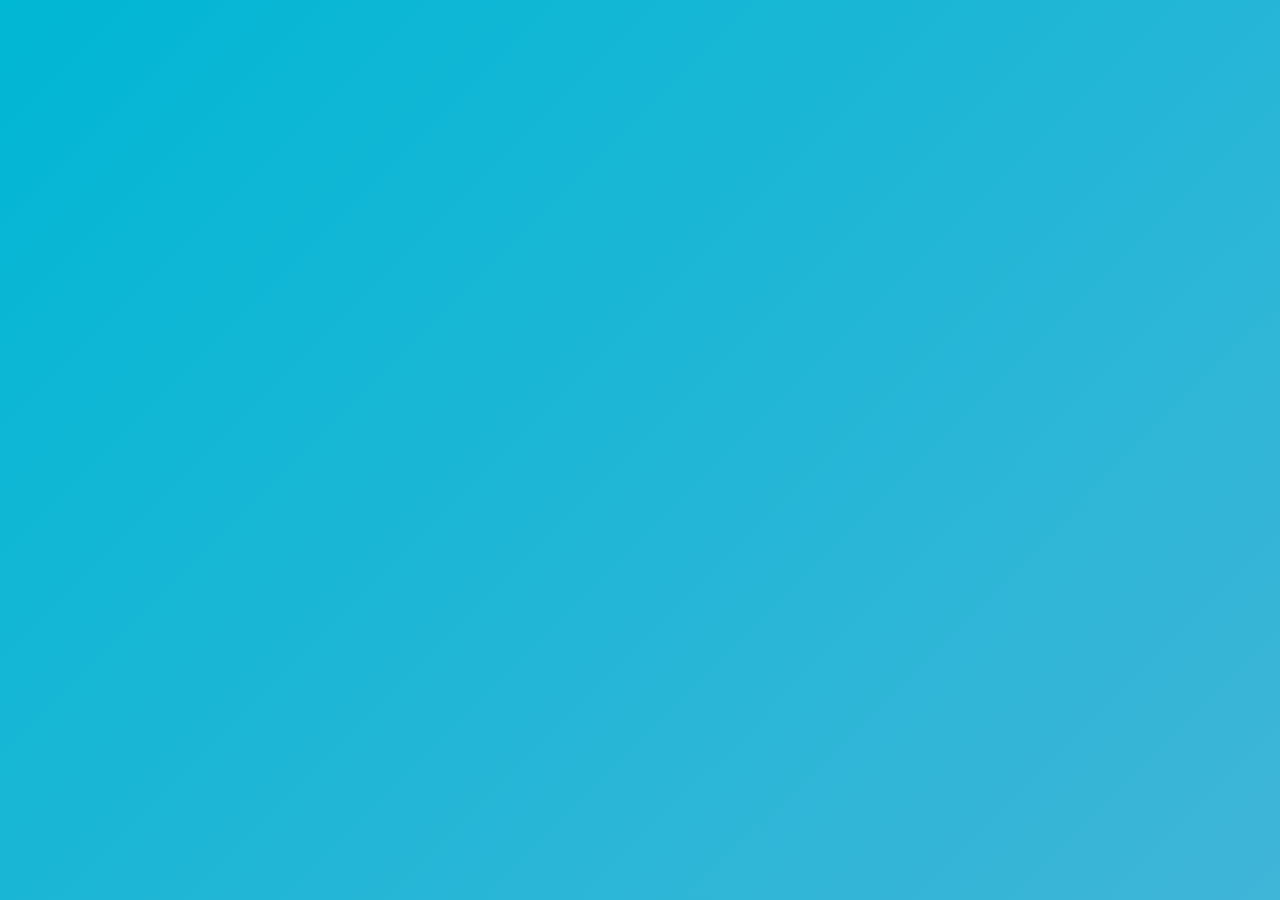
<file: views/admin/inicio.html>
<!DOCTYPE html>
<html lang="en">

<head>
    <meta charset="UTF-8">
    <meta name="viewport" content="width=device-width, initial-scale=1.0">
    <title>Document</title>
    <link rel="stylesheet" href="../../resources/css/bootstrap.min.css">
    <link rel="stylesheet" href="../../resources/css/general.css">
</head>

<body>
    <main class="site-wrap ">

        <h1 id="mainTitle"></h1>
    </main>
    <!-- importación de archivos js -->
    <!-- llamada de framework y librería de mensajes -->
    <script src="../../resources/js/bootstrap.bundle.min.js"></script>
    <script src="../../resources/js/sweetalert.min.js"></script>
    <!-- llama el controlador de la aplicación -->
    <script src="../../controllers/utils/components.js"></script>
    <!-- llama al controlador del sitio privado -->
    <script src="../../controllers/utils/admin.js"></script>
    <!-- llama al controlador de la pagina web -->
    <script src="../../controllers/admin/inicio.js"></script>
</body>

</html>
</file>
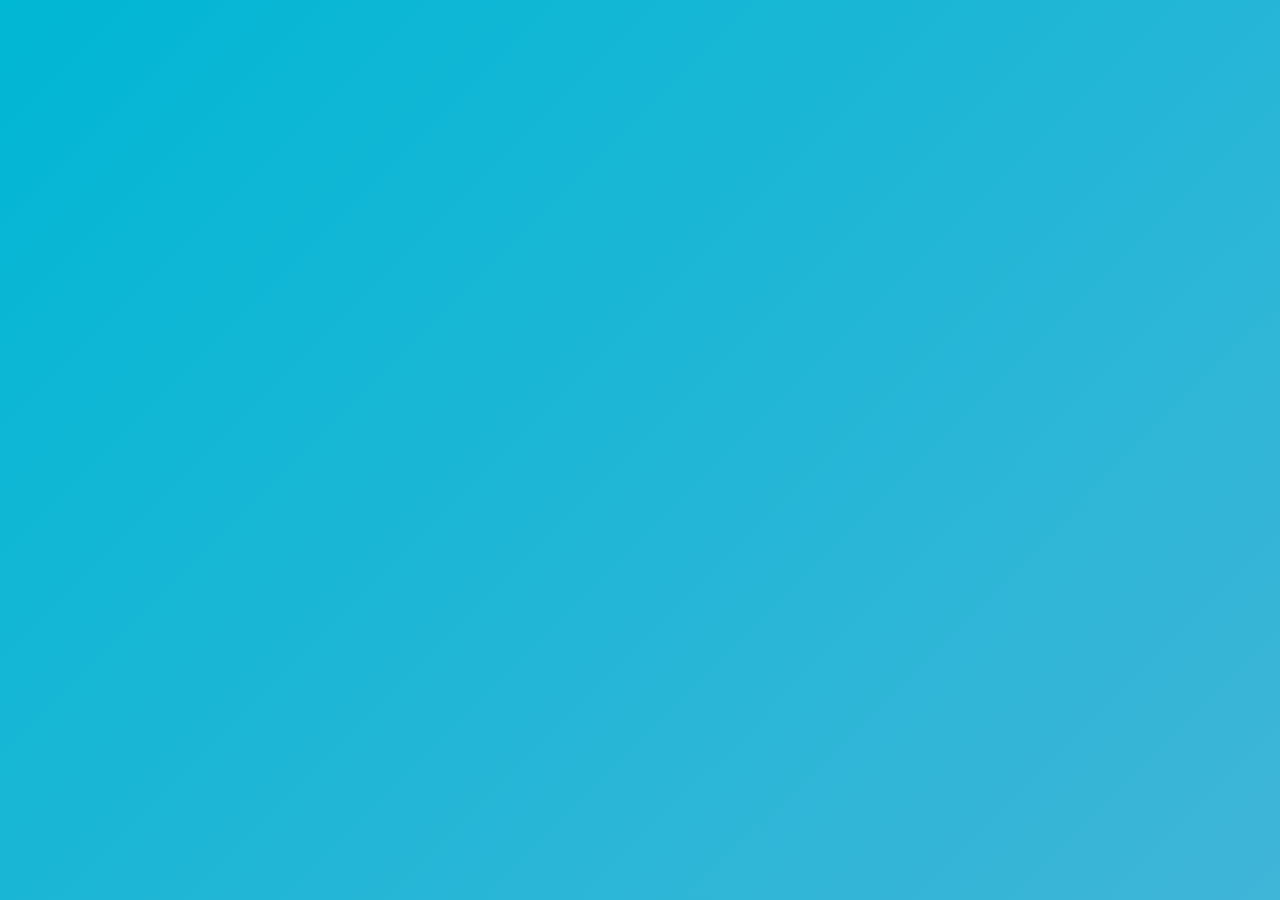
<file: views/admin/nav.html>
<!DOCTYPE html>
<html lang="en">

<head>
    <meta charset="UTF-8">
    <meta name="viewport" content="width=device-width, initial-scale=1.0">
    <title>Document</title>
    <link rel="stylesheet" href="../../resources/css/general.css">
    <link rel="stylesheet" href="../../resources/css/bootstrap.min.css">
</head>

<body>
    <main>

    </main>
    <script src="../../resources/js/bootstrap.bundle.min.js"></script>
</body>

</html>
</file>
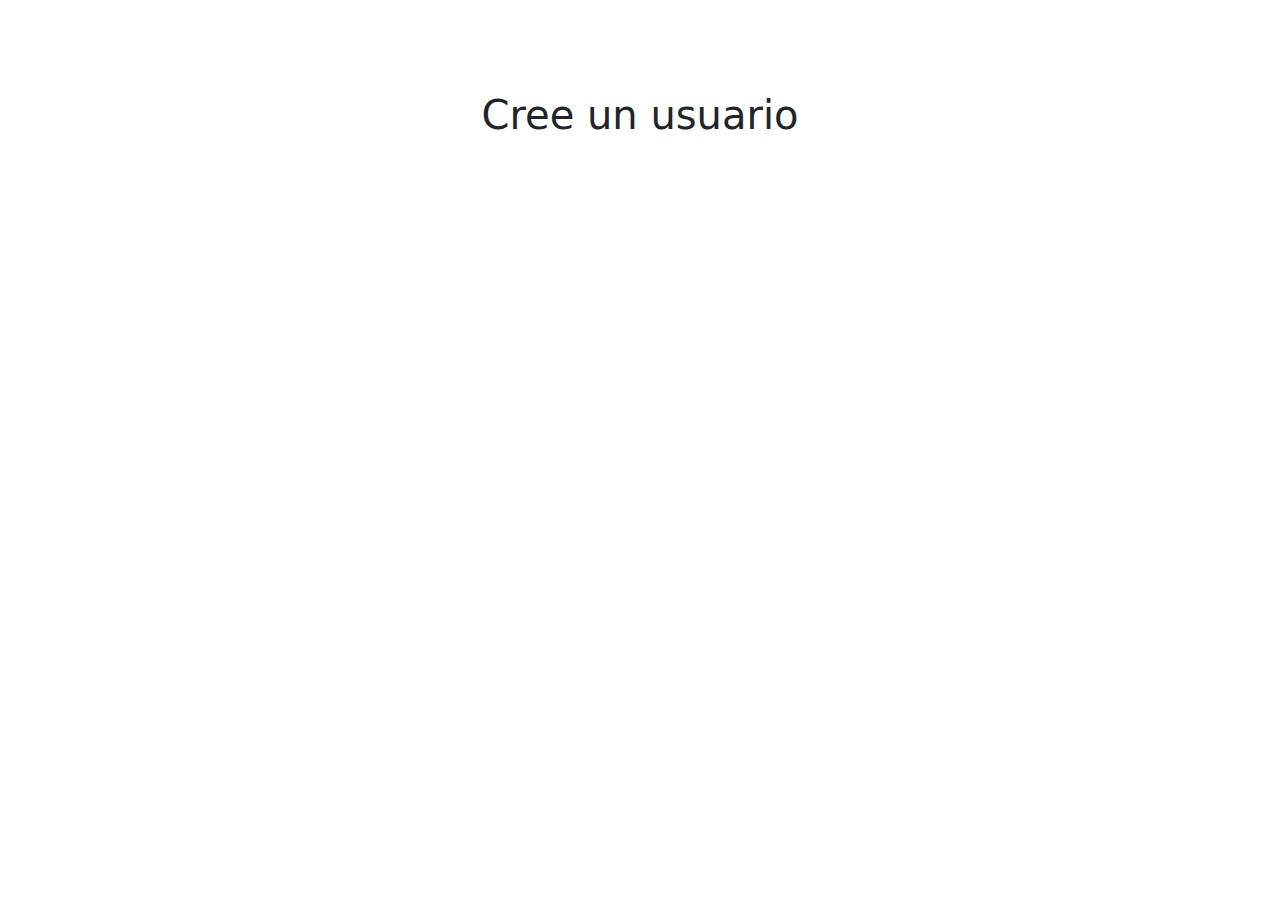
<file: views/admin/PLANTILLA.html>
<!DOCTYPE html>
<html lang="en">

<head>
    <meta charset="UTF-8">
    <meta name="viewport" content="width=device-width, initial-scale=1.0">
    <title>Document</title>
    <link rel="stylesheet" href="../../resources/css/bootstrap.min.css">
</head>

<body>
    <main class="site-wrap">

        <h1 id="mainTitle"></h1>
    </main>
    <!-- importación de archivos js -->
    <!-- llamada de framework y librería de mensajes -->
    <script src="../../resources/js/bootstrap.bundle.min.js"></script>
    <script src="../../resources/js/sweetalert.min.js"></script>
    <!-- llama el controlador de la aplicación -->
    <script src="../../controllers/utils/components.js"></script>
    <!-- llama al controlador del sitio privado -->
    <script src="../../controllers/utils/admin.js"></script>
    <!-- llama al controlador de la pagina web -->
    <script src="../../controllers/admin/signup.js"></script>
</body>

</html>
</file>
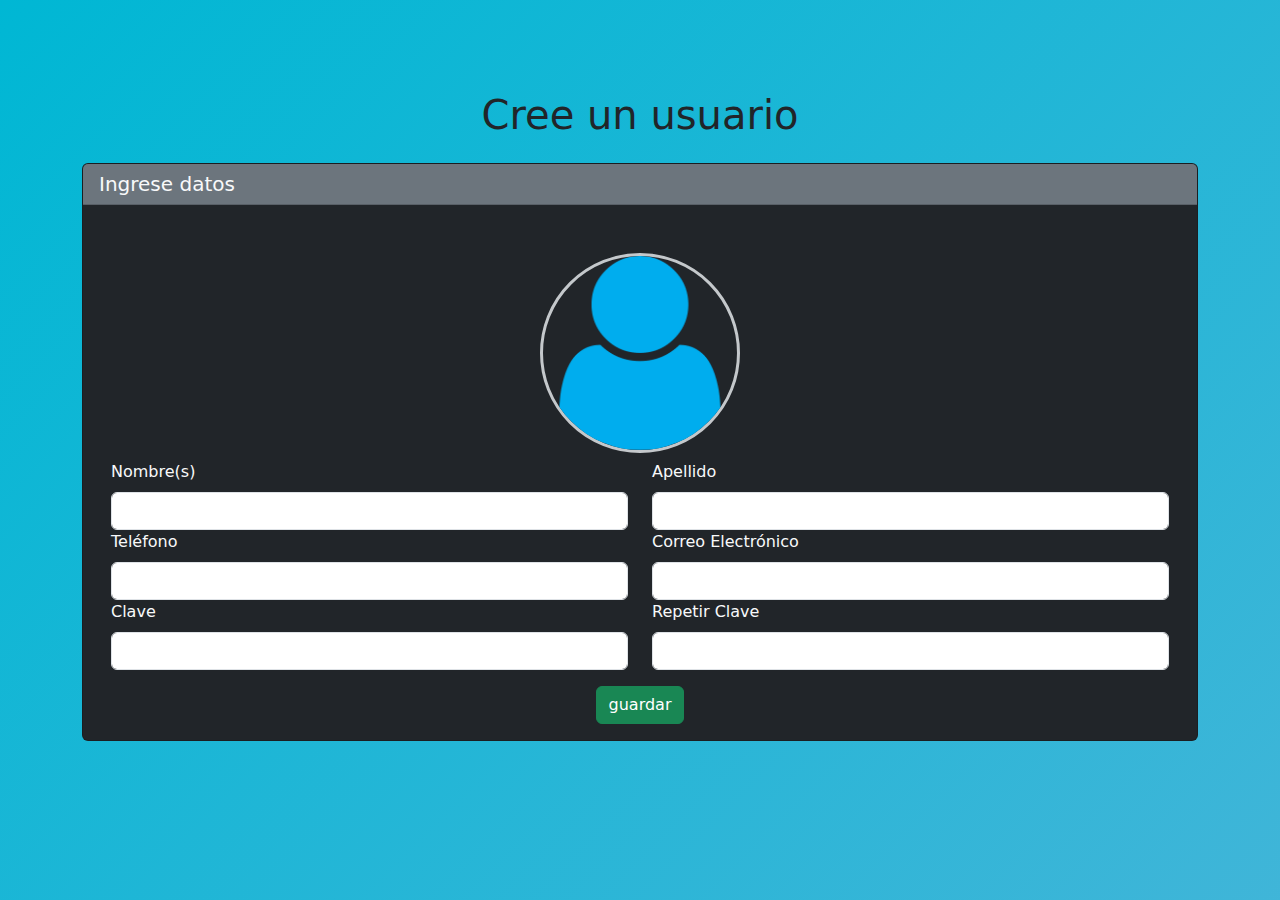
<file: views/admin/signup.html>
<!DOCTYPE html>
<html lang="en">

<head>
    <meta charset="UTF-8">
    <meta name="viewport" content="width=device-width, initial-scale=1.0">
    <title>Document</title>
    <link rel="stylesheet" href="../../resources/css/bootstrap.min.css">
    <link rel="stylesheet" href="../../resources/css/general.css">
</head>

<body>
    <main class="">

        <h1 id="mainTitle"></h1>
        <div class="text-white justify-content">
            <div class="card bg-dark text-light">
                <h5 class="card-header bg-secondary">Ingrese datos</h5>
                <div class="card-body">
                    <form action="" id="signupForm">
                        <div class="container">
                            <div class="row my-3">
                                <!-- Input para seleccionar la imagen -->
                                <div class="col-12 text-center"> <!-- Asegura el centrado de la imagen -->
                                    <label for="imagenAdmin" style="cursor: pointer;">
                                        <img id="imagenMuestra"
                                            class="rounded mx-auto d-block img-fluid mt-3 border border-3 border-secondary-subtle rounded-circle imagen_R"
                                            src="../../resources/img/usuario.png" alt="..." width="200px"
                                            height="200px">
                                    </label>
                                    <input id="imagenAdmin" type="file" name="imagenAdmin"
                                        class="form-control d-none" accept=".png, .jpg">
                                </div>
                                <div class="col-lg-6 col-md-12 col-sm-12">
                                    <label class="form-label">Nombre(s)</label>
                                    <input type="text" id="nombreAdmin" name="nombreAdmin" autocomplete="off"
                                        class="form-control" required>
                                </div>
                                <div class="col-lg-6 col-md-12 col-sm-12">
                                    <label class="form-label">Apellido</label>
                                    <input type="text" id="apellidoAdmin" name="apellidoAdmin" autocomplete="off"
                                        class="form-control" required>
                                </div>
                                <div class="col-lg-6 col-md-12 col-sm-12">
                                    <label class="form-label">Teléfono</label>
                                    <input type="tel" id="telefonoAdmin" name="telefonoAdmin" autocomplete="off"
                                        class="form-control" required>
                                </div>
                                <div class="col-lg-6 col-md-12 col-sm-12">
                                    <label class="form-label">Correo Electrónico</label>
                                    <input type="email" id="correoAdmin" name="correoAdmin" autocomplete="off"
                                        class="form-control" required>
                                </div>
                                <div class="col-lg-6">
                                    <label for="" class="form-label">Clave</label>
                                    <input type="password" id="claveAdmin" name="claveAdmin" autocomplete="off"
                                        class="form-control" required>
                                </div>
                                <div class="col-lg-6">
                                    <label for="" class="form-label">Repetir Clave</label>
                                    <input type="password" id="claveAdmin2" name="claveAdmin2" autocomplete="off"
                                        class="form-control" required>
                                </div>
                            </div>
                            <div class="justify-content-center text-center mt-3">
                                <button type="submit" class="btn btn-success">guardar</button>
                            </div>
                        </div>
                    </form>

                </div>
            </div>
        </div>

    </main>
    <!-- importación de archivos js -->
    <!-- llamada de framework y librería de mensajes -->
    <script src="../../resources/js/bootstrap.bundle.min.js"></script>
    <script src="../../resources/js/sweetalert.min.js"></script>
    <!-- llama el controlador de la aplicación -->
    <script src="../../controllers/utils/components.js"></script>
    <!-- llama al controlador del sitio privado -->
    <script src="../../controllers/utils/admin.js"></script>
    <!-- llama al controlador de la pagina web -->
    <script src="../../controllers/admin/signup.js"></script>
</body>

</html>
</file>
<file: resources/css/general.css>
/*! código general inicio */
.espacio-boton{
    margin-top: 500px;
}

html {
    height: 100%;
}

body {
    background-image: linear-gradient(135deg, #00b7d4, #6ab4db, #7cbbdd, #9ecee8, #abd8f0, #bfdff0, #ffffff);
    background-size: 1000vw 1000vh;
    /* Ajusta el tamaño para que cubra todo el ancho y alto */
    background-repeat: no-repeat;
    animation: fanimado 10s infinite;
}

@keyframes fanimado {
    0% {
        background-position: 0% 50%;
    }

    50% {
        background-position: 100% 50%;
    }

    100% {
        background-position: 0% 50%;
    }
}


/*! código general final */

/*! CÓDIGO CSS DE header EMPIEZA ACA */

#menuToggle {
    display: block;
    /* You can also use relative/absolute here if you want to stay on the top */
    position: fixed;
    top: 50px;
    left: 50px;

    z-index: 1;

    -webkit-user-select: none;
    user-select: none;
}

#menuToggle a {
    text-decoration: none;

    /*? color de letras base */
    color: #000000;

    transition: color 0.3s ease;
}

#menuToggle a:hover {
    color: rgb(89, 203, 248);
}


#menuToggle input {
    display: block;
    width: 40px;
    height: 32px;
    position: absolute;
    top: -7px;
    left: -5px;

    cursor: pointer;

    opacity: 0;
    /* hide this */
    z-index: 2;
    /* and place it over the hamburger */

    -webkit-touch-callout: none;
}

/*
  * Just a quick hamburger
  */
#menuToggle span {
    display: block;
    width: 33px;
    height: 4px;
    margin-bottom: 5px;
    position: relative;

    /*? color de botón aburguesa */
    background: #000000;
    border-radius: 3px;

    z-index: 1;

    transform-origin: 4px 0px;

    transition: transform 0.5s cubic-bezier(0.77, 0.2, 0.05, 1.0),
        background 0.5s cubic-bezier(0.77, 0.2, 0.05, 1.0),
        opacity 0.55s ease;
}

#menuToggle span:first-child {
    transform-origin: 0% 0%;
}

#menuToggle span:nth-last-child(2) {
    transform-origin: 0% 100%;
}

/* 
  * Transform all the slices of hamburger
  * into a crossmark.
  */
#menuToggle input:checked~span {
    opacity: 1;
    transform: rotate(45deg) translate(-2px, -1px);
    background: #575656;
}

/*
  * But let's hide the middle one.
  */
#menuToggle input:checked~span:nth-last-child(3) {
    opacity: 0;
    transform: rotate(0deg) scale(0.2, 0.2);
}

/*
  * Ohyeah and the last one should go the other direction
  */
#menuToggle input:checked~span:nth-last-child(2) {
    transform: rotate(-45deg) translate(0, -1px);
}

/*
  * Make this absolute positioned
  * at the top left of the screen
  */
#menu {
    position: absolute;
    max-width: 400px;
    width: 100vw;
    max-height: 100vh;
    margin: -100px 0 0 -50px;
    padding: 50px;
    padding-top: 125px;
    box-sizing: border-box;
    overflow-y: auto;
    background: #ededed;
    list-style-type: none;
    -webkit-font-smoothing: antialiased;
    /* to stop flickering of text in safari */

    transform-origin: 0% 0%;
    transform: translate(-100%, 0);

    transition: transform 0.5s cubic-bezier(0.77, 0.2, 0.05, 1.0);
}

#menu li {
    padding: 10px 0;
    font-size: 22px;
}

#menu li label {
    cursor: pointer;
}

/*
  * And let's slide it in from the left
  */
#menuToggle input:checked~ul {
    transform: none;
}

/*! fin de código css de header  */

/*! inicio de código css de footer */

.site-footer {
    background-color: #26272b;
    padding: 45px 0 20px;
    font-size: 15px;
    line-height: 24px;
    color: #737373;
}

.site-footer hr {
    border-top-color: #bbb;
    opacity: 0.5
}

.site-footer hr.small {
    margin: 20px 0
}

.site-footer h6 {
    color: #fff;
    font-size: 16px;
    text-transform: uppercase;
    margin-top: 5px;
    letter-spacing: 2px
}

.site-footer a {
    color: #737373;
}

.site-footer a:hover {
    color: #3366cc;
    text-decoration: none;
}

.footer-links {
    padding-left: 0;
    list-style: none
}

.footer-links li {
    display: block
}

.footer-links a {
    color: #737373
}

.footer-links a:active,
.footer-links a:focus,
.footer-links a:hover {
    color: #3366cc;
    text-decoration: none;
}

.footer-links.inline li {
    display: inline-block
}

.site-footer .social-icons {
    text-align: right
}

.site-footer .social-icons a {
    width: 40px;
    height: 40px;
    line-height: 40px;
    margin-left: 6px;
    margin-right: 0;
    border-radius: 100%;
    background-color: #33353d
}

.copyright-text {
    margin: 0
}

@media (max-width:991px) {
    .site-footer [class^=col-] {
        margin-bottom: 30px
    }
}

@media (max-width:767px) {
    .site-footer {
        padding-bottom: 0
    }

    .site-footer .copyright-text,
    .site-footer .social-icons {
        text-align: center
    }
}

.social-icons {
    padding-left: 0;
    margin-bottom: 0;
    list-style: none
}

.social-icons li {
    display: inline-block;
    margin-bottom: 4px
}

.social-icons li.title {
    margin-right: 15px;
    text-transform: uppercase;
    color: #96a2b2;
    font-weight: 700;
    font-size: 13px
}

.social-icons a {
    background-color: #eceeef;
    color: #818a91;
    font-size: 16px;
    display: inline-block;
    line-height: 44px;
    width: 44px;
    height: 44px;
    text-align: center;
    margin-right: 8px;
    border-radius: 100%;
    -webkit-transition: all .2s linear;
    -o-transition: all .2s linear;
    transition: all .2s linear
}

.social-icons a:active,
.social-icons a:focus,
.social-icons a:hover {
    color: #fff;
    background-color: #29aafe
}

.social-icons.size-sm a {
    line-height: 34px;
    height: 34px;
    width: 34px;
    font-size: 14px
}

.social-icons a.facebook:hover {
    background-color: #3b5998
}

.social-icons a.twitter:hover {
    background-color: #00aced
}

.social-icons a.linkedin:hover {
    background-color: #007bb6
}

.social-icons a.dribbble:hover {
    background-color: #ea4c89
}

@media (max-width:767px) {
    .social-icons li.title {
        display: block;
        margin-right: 0;
        font-weight: 600
    }
}

/*! fin de codigo css de footer */

/*! inicio de css login */

.login-box {
    position: absolute;
    top: 50%;
    left: 50%;
    width: 400px;
    padding: 40px;
    transform: translate(-50%, -50%);
    background: rgba(0, 0, 0, .5);
    box-sizing: border-box;
    box-shadow: 0 15px 25px rgba(0, 0, 0, .6);
    border-radius: 10px;
}

.login-box h2 {
    margin: 0 0 30px;
    padding: 0;
    color: #fff;
    text-align: center;
}

.login-box .user-box {
    position: relative;
}

.login-box .user-box input {
    width: 100%;
    padding: 10px 0;
    font-size: 16px;
    color: #fff;
    margin-bottom: 30px;
    border: none;
    border-bottom: 1px solid #fff;
    outline: none;
    background: transparent;
}

.login-box .user-box label {
    position: absolute;
    top: 0;
    left: 0;
    padding: 10px 0;
    font-size: 16px;
    color: #fff;
    pointer-events: none;
    transition: .5s;
}

.login-box .user-box input:focus~label,
.login-box .user-box input:valid~label {
    top: -20px;
    left: 0;
    color: #03e9f4;
    font-size: 12px;
}

.login-box form a {
    position: relative;
    display: inline-block;
    padding: 10px 20px;
    color: #03e9f4;
    font-size: 16px;
    text-decoration: none;
    text-transform: uppercase;
    overflow: hidden;
    transition: .5s;
    margin-top: 40px;
    letter-spacing: 4px
}
</file>
